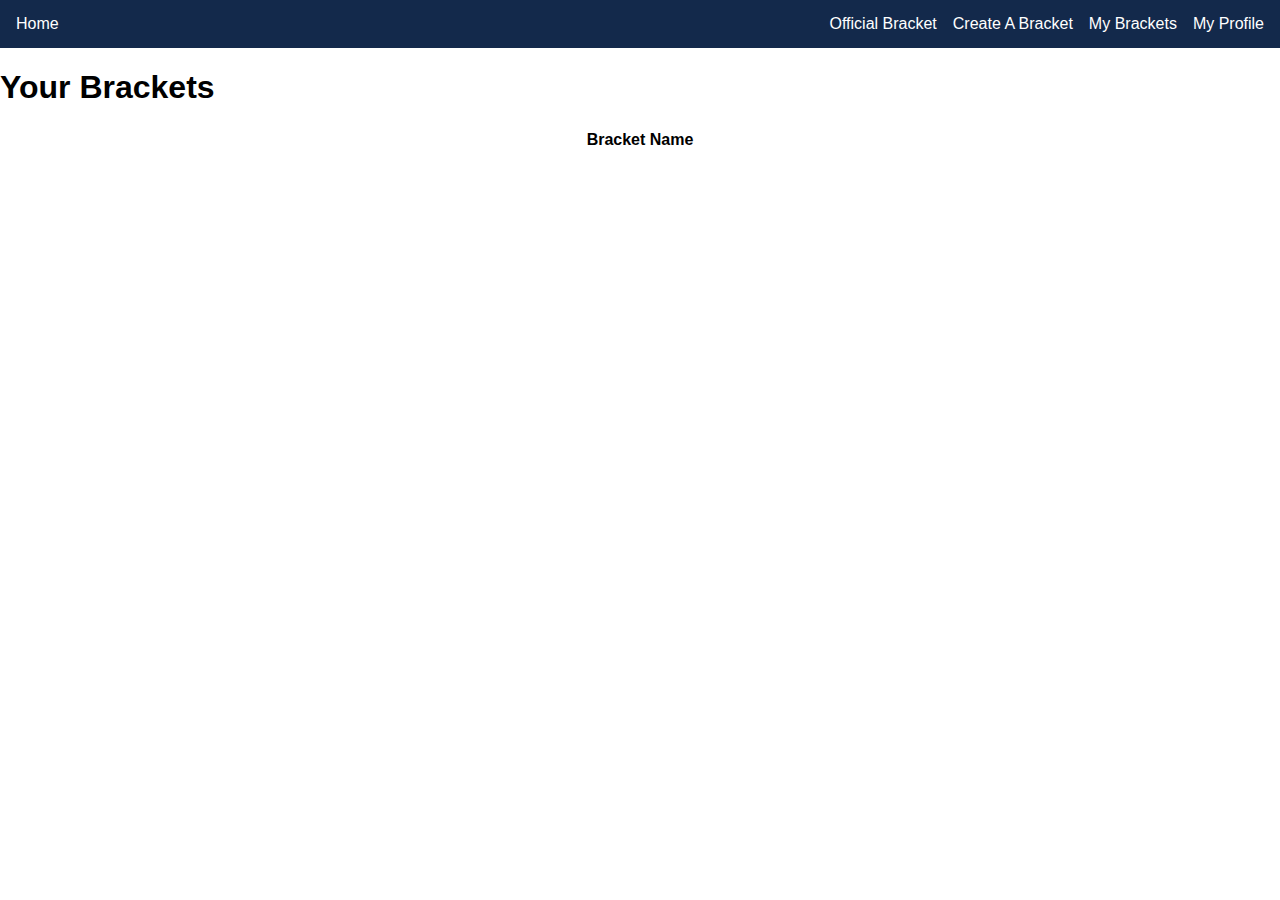
<file: bracket-list.html>
<!DOCTYPE HTML>
<html lang="en-US">
    <head>
        <meta charset="UTF-8">
        <script src="http://ajax.googleapis.com/ajax/libs/jquery/1.8.1/jquery.min.js"></script>
        <script src="js/bracket-list.js"></script>
        <link rel="stylesheet" type="text/css" href="css/style.css">
    </head>
    <body>
        <div class="navbar">
            <span class="nav-item"><a href="#">Home</a></span>
            <span class="nav-item"><a href="dashboard.html">Official Bracket</a></span>
            <span class="nav-item"><a href="bracket-picker.html">Create A Bracket</a></span>
            <span class="nav-item"><a href="bracket-list.html">My Brackets</a></span>
            <span class="nav-item"><a href="#">My Profile</a></span>
        </div>
        <h1>Your Brackets</h1>
        <div id="bracket-list">
            <table id="bracket-table">
                <tbody>
                    <th>Bracket Name</th>
                </tbody>
            </table>
        </div>
    </body>
</html>
</file>
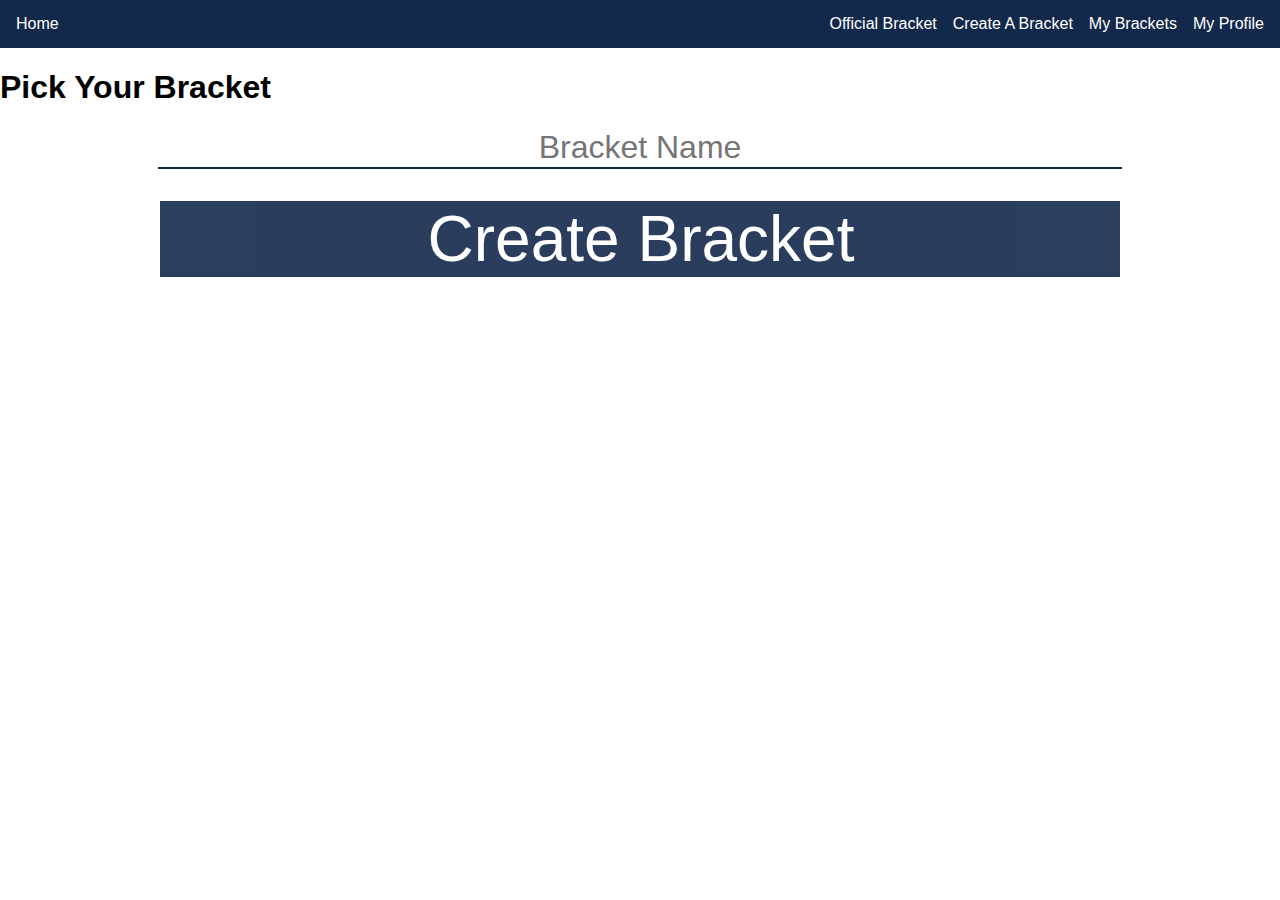
<file: bracket-picker.html>
<!DOCTYPE HTML>
<html lang="en-US">
    <head>
        <meta charset="UTF-8">
        <script src="http://ajax.googleapis.com/ajax/libs/jquery/1.8.1/jquery.min.js"></script>
        <script src="js/bracket.js"></script>
        <script src="js/pick-bracket.js"></script>
        <link rel="stylesheet" type="text/css" href="css/style.css">
    </head>
    <body>
        <div class="navbar">
            <span class="nav-item"><a href="#">Home</a></span>
            <span class="nav-item"><a href="dashboard.html">Official Bracket</a></span>
            <span class="nav-item"><a href="bracket-picker.html">Create A Bracket</a></span>
            <span class="nav-item"><a href="bracket-list.html">My Brackets</a></span>
            <span class="nav-item"><a href="#">My Profile</a></span>
        </div>
        <h1>Pick Your Bracket</h1>
        <div id="create-bracket-name">
            <input type="text" placeholder='Bracket Name' id="bracket-name">
            <button id='create-bracket'>Create Bracket</button>    
        </div>
        <div id="bracket" hidden='true'>                
            <div class='row'>
                <div class='region left' id="region-00"></div>
                <div class='region right'  id="region-01"></div>        
            </div>
            <div class='row final-four'>
                <div class='region center' id='region-ff'></div>
            </div>
            <div class='row'>
                <div class='region left'  id="region-10"></div>
                <div class='region right'  id="region-11"></div>
            </div>
            <button id="submit-picks">Submit Your Picks</button>
        </div>
    </body>
</html>
</file>
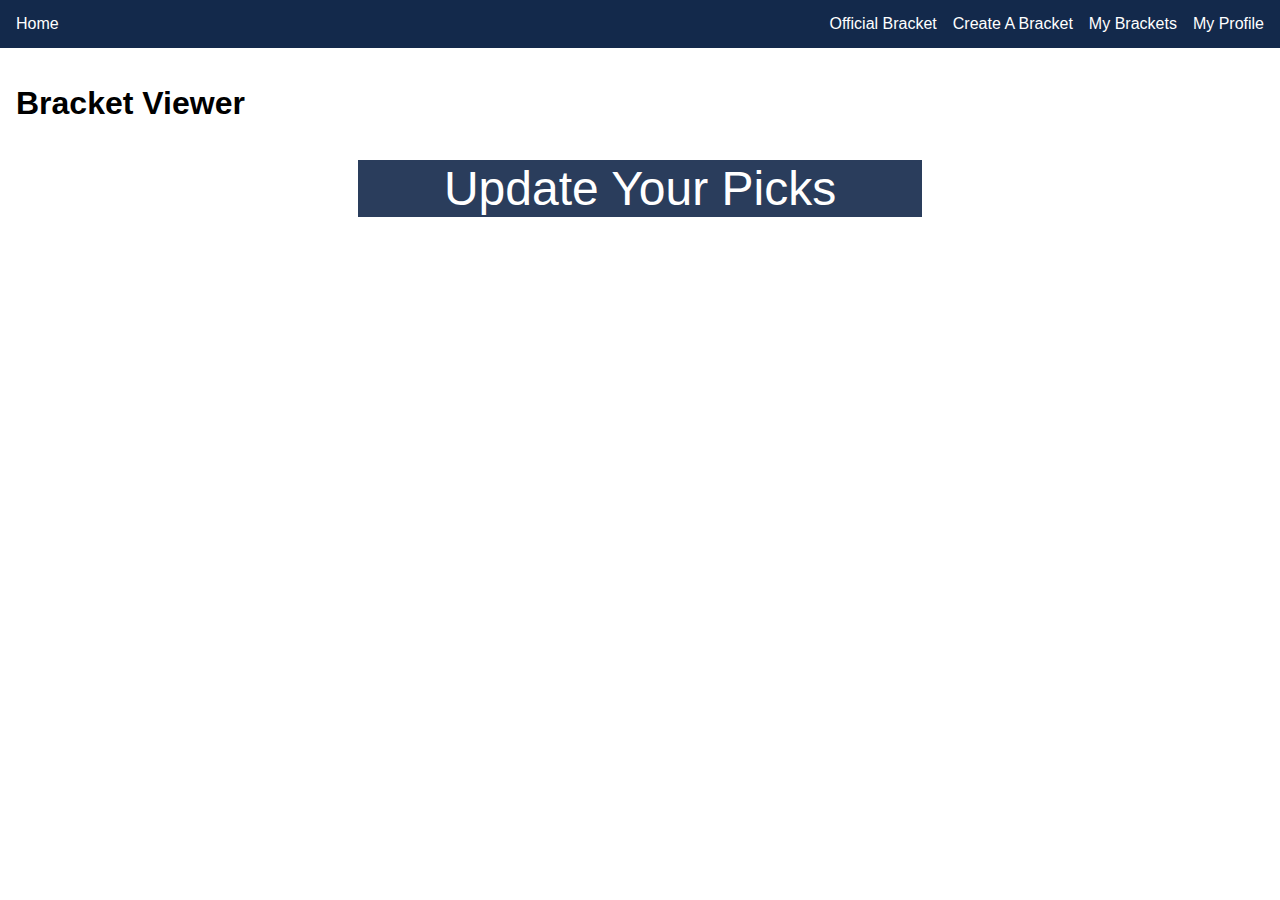
<file: bracket-viewer.html>
<!DOCTYPE HTML>
<html lang="en-US">
    <head>
        <meta charset="UTF-8">
        <script src="http://ajax.googleapis.com/ajax/libs/jquery/1.8.1/jquery.min.js"></script>
        <script src="js/bracket.js"></script>
        <script src="js/official-bracket.js"></script>
        <link rel="stylesheet" type="text/css" href="css/style.css">
    </head>
    <body>
        <div class="navbar">
            <span class="nav-item"><a href="#">Home</a></span>
            <span class="nav-item"><a href="dashboard.html">Official Bracket</a></span>
            <span class="nav-item"><a href="bracket-picker.html">Create A Bracket</a></span>
            <span class="nav-item"><a href="bracket-lsit.html">My Brackets</a></span>
            <span class="nav-item"><a href="#">My Profile</a></span>
        </div>
        <div class='alert' id='success-alert' hidden='true'>
            <span class='msg'><p>Picks Successfully Updated</p></span>
        </div>
        <div id="bracket">
            <h1>Bracket Viewer</h1>
            <div class='row'>
                <div class='region left' id="region-00"></div>
                <div class='region right'  id="region-01"></div>        
            </div>
            <div class='row final-four'>
                <div class='region center' id='region-ff'></div>
            </div>
            <div class='row'>
                <div class='region left'  id="region-10"></div>
                <div class='region right'  id="region-11"></div>
            </div>
        </div>
        <button id="submit-picks">Update Your Picks</button>        
    </body>
</html>
</file>
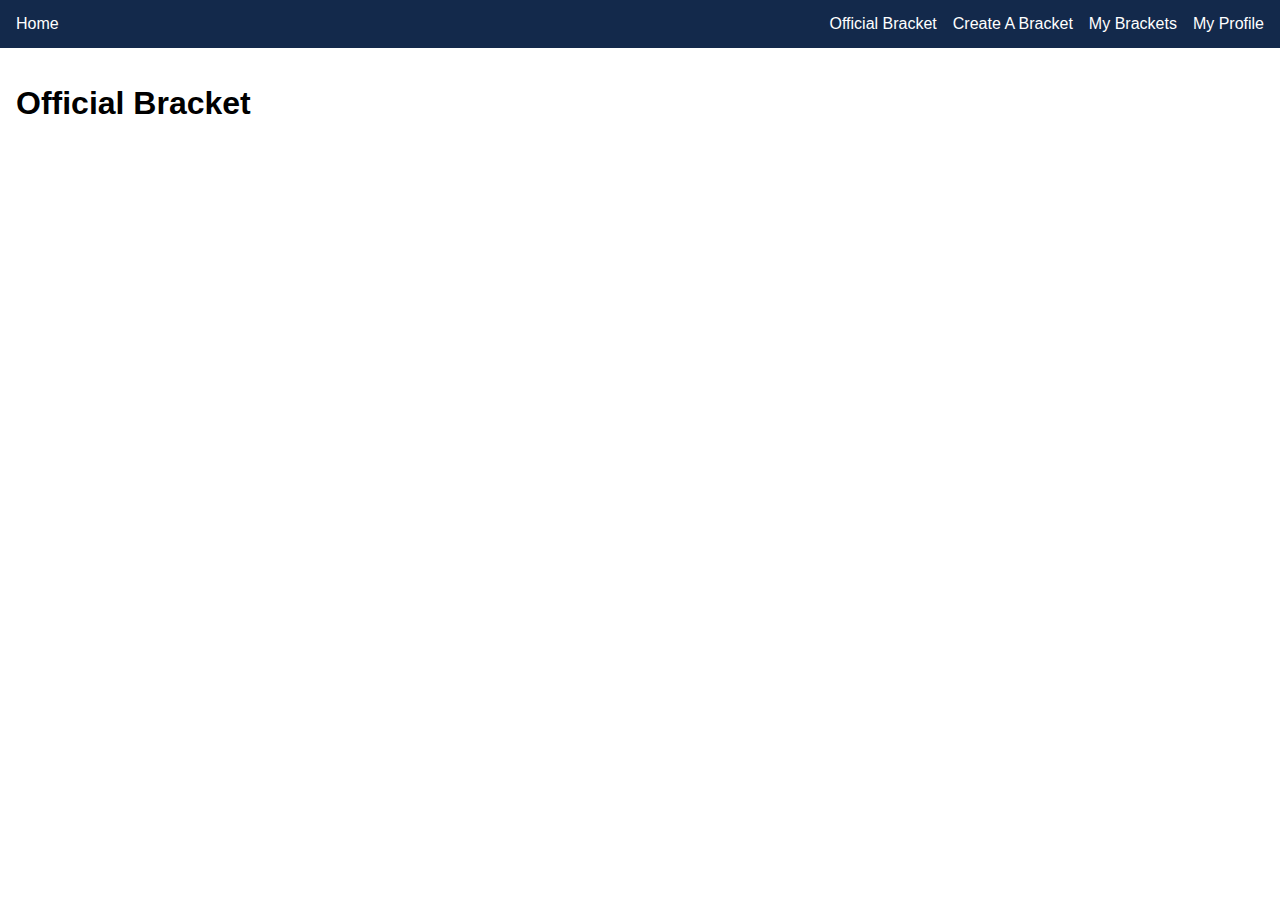
<file: dashboard.html>
<!DOCTYPE HTML>
<html lang="en-US">
    <head>
        <meta charset="UTF-8">
        <script src="http://ajax.googleapis.com/ajax/libs/jquery/1.8.1/jquery.min.js"></script>
        <script src="js/bracket.js"></script>
        <script src="js/official-bracket.js"></script>
        <link rel="stylesheet" type="text/css" href="css/style.css">
    </head>
    <body>
            <div class="navbar">
                <span class="nav-item"><a href="#">Home</a></span>
                <span class="nav-item"><a href="dashboard.html">Official Bracket</a></span>
                <span class="nav-item"><a href="bracket-picker.html">Create A Bracket</a></span>
                <span class="nav-item"><a href="bracket-list.html">My Brackets</a></span>
                <span class="nav-item"><a href="#">My Profile</a></span>
            </div>
            <div id="bracket">
            <h1>Official Bracket</h1>
            <div class='row'>
                <div class='region left' id="region-00"></div>
                <div class='region right'  id="region-01"></div>        
            </div>
            <div class='row final-four'>
                <div class='region center' id='region-ff'></div>
            </div>
            <div class='row'>
                <div class='region left'  id="region-10"></div>
                <div class='region right'  id="region-11"></div>
            </div>
        </div>
    </body>
</html>
</file>
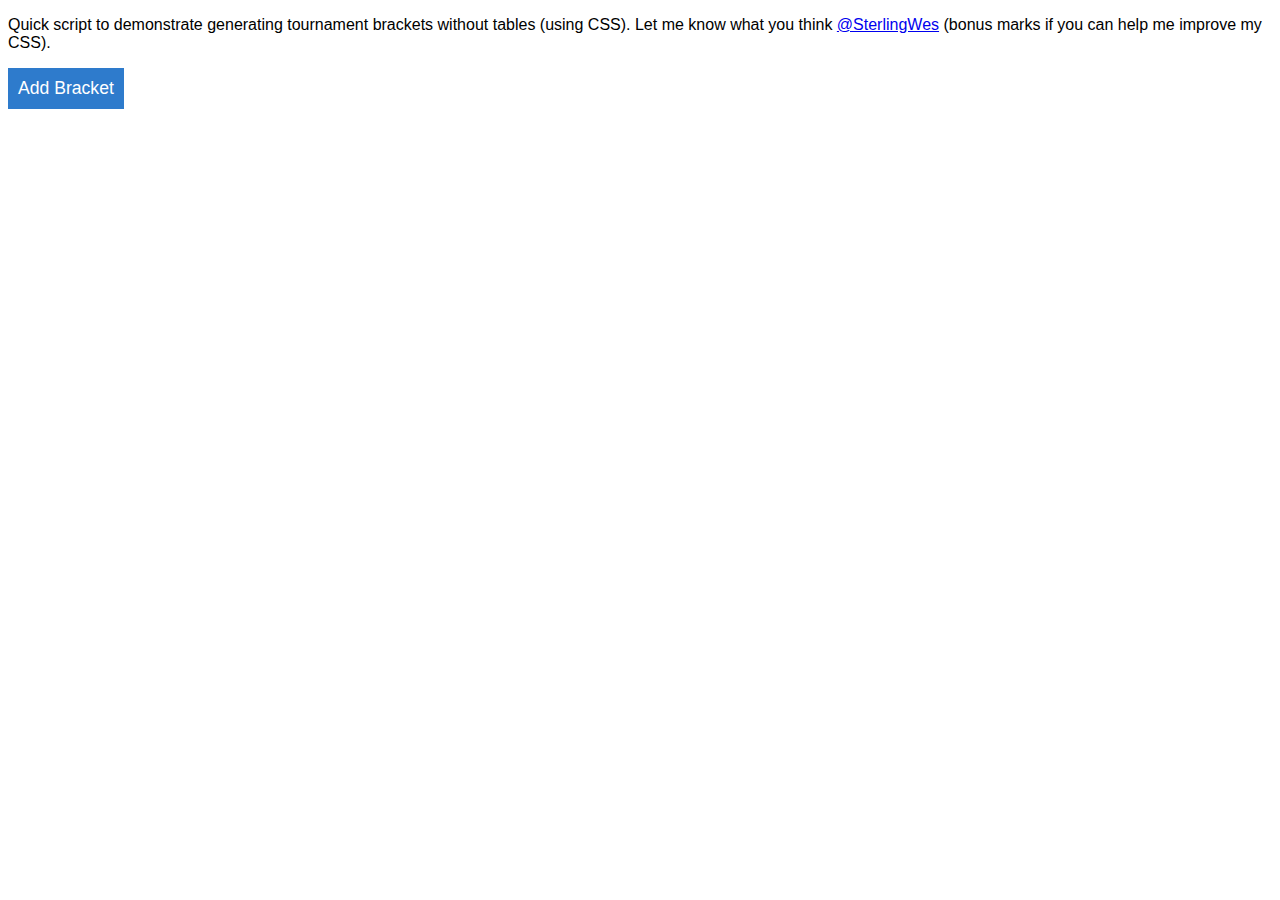
<file: example.html>
<!DOCTYPE html>
<html>
	<head>
		<title>Tournament Bracket Generator</title>
		<script src="http://code.jquery.com/jquery-1.8.3.min.js"></script>
		<script src="http://underscorejs.org/underscore-min.js"></script>
		<script>
			$(document).on('ready', function() {
				
				var knownBrackets = [2,4,8,16,32], // brackets with "perfect" proportions (full fields, no byes)
				
					exampleTeams  = _.shuffle(["New Jersey Devils","New York Islanders","New York Rangers","Philadelphia Flyers","Pittsburgh Penguins","Boston Bruins","Buffalo Sabres","Montreal Canadiens","Ottawa Senators","Toronto Maple Leafs","Carolina Hurricanes","Florida Panthers","Tampa Bay Lightning","Washington Capitals","Winnipeg Jets","Chicago Blackhawks","Columbus Blue Jackets","Detroit Red Wings","Nashville Predators","St. Louis Blues","Calgary Flames","Colorado Avalanche","Edmonton Oilers","Minnesota Wild","Vancouver Canucks","Anaheim Ducks","Dallas Stars","Los Angeles Kings","Phoenix Coyotes","San Jose Sharks","Montreal Wanderers","Quebec Nordiques","Hartford Whalers"]), // because a bracket needs some teams!
					
					bracketCount = 0;
				
				/*
				 * Build our bracket "model"
				 */
				function getBracket(base) {
				
					var closest 		= _.find(knownBrackets, function(k) { return k>=base; }),
						byes 			= closest-base;
						
					if(byes>0)	base = closest;
				
					var brackets 	= [],
						round 		= 1,
						baseT 		= base/2,
						baseC 		= base/2,
						teamMark	= 0,
						nextInc		= base/2;
						
					for(i=1;i<=(base-1);i++) {
						var	baseR = i/baseT,
							isBye = false;
							
						if(byes>0 && (i%2!=0 || byes>=(baseT-i))) {
							isBye = true;
							byes--;
						}
						
						var last = _.map(_.filter(brackets, function(b) { return b.nextGame == i; }), function(b) { return {game:b.bracketNo,teams:b.teamnames}; });
						
						brackets.push({
							lastGames:	round==1 ? null : [last[0].game,last[1].game],
							nextGame:	nextInc+i>base-1?null:nextInc+i,
							teamnames:	round==1 ? [exampleTeams[teamMark],exampleTeams[teamMark+1]] : [last[0].teams[_.random(1)],last[1].teams[_.random(1)]],
							bracketNo:	i,
							roundNo:	round,
							bye:		isBye
						});
						teamMark+=2;
						if(i%2!=0)	nextInc--;
						while(baseR>=1) {
							round++;
							baseC/= 2;
							baseT = baseT + baseC;
							baseR = i/baseT;
						}
					}
					
					renderBrackets(brackets);
				}
				
				/*
				 * Inject our brackets
				 */
				function renderBrackets(struct) {
					var groupCount	= _.uniq(_.map(struct, function(s) { return s.roundNo; })).length;
					
					var group	= $('<div class="group'+(groupCount+1)+'" id="b'+bracketCount+'"></div>'),
						grouped = _.groupBy(struct, function(s) { return s.roundNo; });
					for(g=1;g<=groupCount;g++) {
						var round = $('<div class="r'+g+'"></div>');
						_.each(grouped[g], function(gg) {
							if(gg.bye)
								round.append('<div></div>');
							else
								round.append('<div><div class="bracketbox"><span class="info">'+gg.bracketNo+'</span><span class="teama">'+gg.teamnames[0]+'</span><span class="teamb">'+gg.teamnames[1]+'</span></div></div>');
						});
						group.append(round);
					}
					group.append('<div class="r'+(groupCount+1)+'"><div class="final"><div class="bracketbox"><span class="teamc">'+_.last(struct).teamnames[_.random(1)]+'</span></div></div></div>');
					$('#brackets').append(group);
					
					bracketCount++;
					$('html,body').animate({
						scrollTop: $("#b"+(bracketCount-1)).offset().top
					});
				}
				
				$('#add').on('click', function() {
					var opts = parseInt(prompt('Bracket size (number of teams):',32));
					
					if(!_.isNaN(opts) && opts <= _.last(knownBrackets))
						getBracket(opts);
					else
						alert('The bracket size you specified is not currently supported.');
				});
				
			});
		</script>
		<style type="text/css">
			html, body, .brackets {
				width: 100%;
				min-height: 100%;
				font-family: "Arial", sans-serif;
			}
			.metroBtn {
				background-color: #2E7BCC;
				color: #fff;
				font-size: 1.1em;
				padding: 10px;
				display: inline-block;
				margin-bottom: 30px;
				cursor: pointer;
			}
			.brackets > div {
				vertical-align: top;
				clear: both;
			}
			.brackets > div > div {
				float: left;
				height: 100%;
			}
			.brackets > div > div > div {
				margin: 50px 0;
			}
			.brackets div.bracketbox {
				position: relative;
				width: 100%; height: 100%;
				border-top: 1px solid #555;
				border-right: 1px solid #555;
				border-bottom: 1px solid #555;
			}
			.brackets div.bracketbox > span.info {
				position: absolute;
				top: 25%;
				left: 25%;
				font-size: 0.8em;
				color: #BBB;
			}
			.brackets div.bracketbox > span {
				position: absolute;
				left: 5px;
				font-size: 0.85em;
			}
			.brackets div.bracketbox > span.teama {
				top: -20px;
			}
			.brackets div.bracketbox > span.teamb {
				bottom: -20px;
			}
			.brackets div.bracketbox > span.teamc {
				bottom: 1px;
			}
			.brackets > .group2 {
				height: 260px;
			}
			.brackets > .group2 > div {
				width: 49%;
			}
			.brackets > .group3 {
				height: 320px;
			}
			.brackets > .group3 > div {
				width: 32.7%;
			}
			.brackets > .group4 > div {
				width: 24.5%;
			}
			.brackets > .group5 > div {
				width: 19.6%;
			}
			.brackets > .group6 {
				height: 2000px;
			}
			.brackets > .group6 > div {
				width: 16.3%;
			}
			.brackets > div > .r1 > div {
				height: 60px;
			}
			.brackets > div > .r2 > div {
				margin: 80px 0 110px 0;
				height: 110px;
			}
			.brackets > div > .r3 > div {
				margin: 135px 0 220px 0;
				height: 220px;
			}
			.brackets > div > .r4 > div {
				margin: 250px 0 445px 0;
				height: 445px;
			}
			.brackets > div > .r5 > div {
				margin: 460px 0 0 0;
				height: 900px;
			}
			.brackets > div > .r6 > div {
				margin: 900px 0 0 0;
			}
			.brackets div.final > div.bracketbox {
				border-top: 0px;
				border-right: 0px;
				height: 0px;
			}
			.brackets > div > .r4 > div.drop {
				height: 180px;
				margin-bottom: 0px;
			}
			.brackets > div > .r5 > div.final.drop {
				margin-top: 345px;
				margin-bottom: 0px;
				height: 1px;
			}
			.brackets > div > div > div:last-of-type {
				margin-bottom: 0px;
			}
		</style>
	</head>
	<body>
		<p>Quick script to demonstrate generating tournament brackets without tables (using CSS). Let me know what you think <a href="http://twitter.com/sterlingwes">@SterlingWes</a> (bonus marks if you can help me improve my CSS).</p>
		<div id="add" class="metroBtn">Add Bracket</div>
		<div class="brackets" id="brackets">
		</div>
	</body>
</html>
</file>
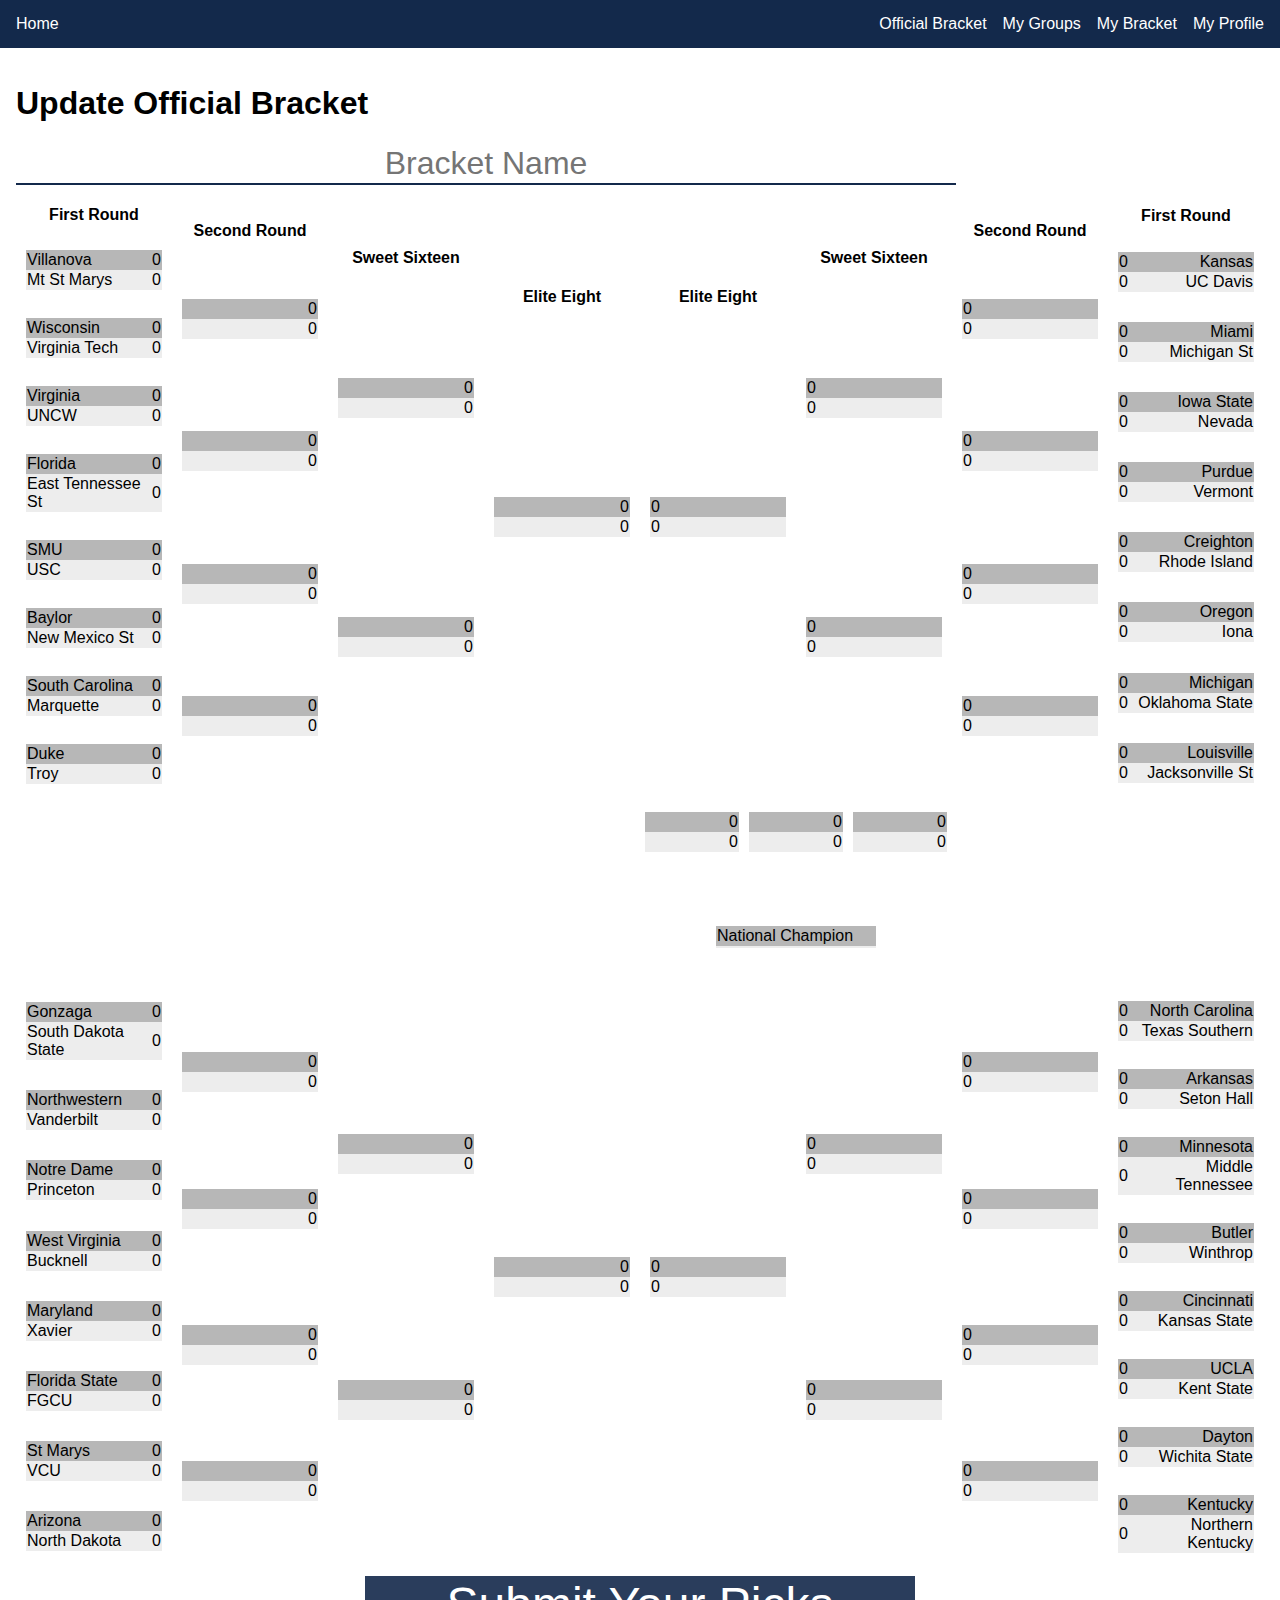
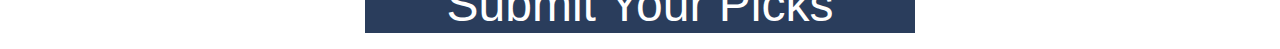
<file: update-official-bracket.html>
<!DOCTYPE HTML>
<html lang="en-US">
    <head>
        <meta charset="UTF-8">
        <script src="http://ajax.googleapis.com/ajax/libs/jquery/1.8.1/jquery.min.js"></script>
        <script src="js/bracket.js"></script>
        <script src="js/pick-bracket-official.js"></script>
        <link rel="stylesheet" type="text/css" href="css/style.css">
    </head>
    <body>
        <div class="navbar">
            <span class="nav-item"><a href="#">Home</a></span>
            <span class="nav-item"><a href="#">Official Bracket</a></span>
            <span class="nav-item"><a href="#">My Groups</a></span>
            <span class="nav-item"><a href="#">My Bracket</a></span>
            <span class="nav-item"><a href="#">My Profile</a></span>
        </div>
        <div id="bracket">
            <h1>Update Official Bracket</h1>
            <input type="text" placeholder='Bracket Name' id="bracket-name">
            <div class='row'>
                <div class='region left' id="region-00"></div>
                <div class='region right'  id="region-01"></div>        
            </div>
            <div class='row final-four'>
                <div class='region center' id='region-ff'></div>
            </div>
            <div class='row'>
                <div class='region left'  id="region-10"></div>
                <div class='region right'  id="region-11"></div>
            </div>
            <button id="submit-picks">Submit Your Picks</button>
        </div>
    </body>
</html>
</file>
<file: css/style.css>
html, body{
    height: 100%;
    margin: 0;
    font-family: "Optima", "Candara", "Century Gothic", sans-serif;
}
#bg-vid{
    position: fixed;
    top: 50%;
    left: 50%;
    min-width: 100%;
    min-height: 100%;
    width: auto;
    height: auto;
    z-index: -100;
    -ms-transform: translateX(-50%) translateY(-50%);
    -moz-transform: translateX(-50%) translateY(-50%);
    -webkit-transform: translateX(-50%) translateY(-50%);
    transform: translateX(-50%) translateY(-50%);
    background: url(bg-video.jpg) no-repeat;
    background-size: cover; 
}
#color{
    position: fixed;
    top: 50%;
    left: 50%;
    min-width: 100%;
    min-height: 100%;
    width: auto;
    height: auto;
    z-index: -99;
    -ms-transform: translateX(-50%) translateY(-50%);
    -moz-transform: translateX(-50%) translateY(-50%);
    -webkit-transform: translateX(-50%) translateY(-50%);
    transform: translateX(-50%) translateY(-50%);
    background-color: #4B9CD3;
    opacity: 0.5;
}

#controls{
    position: relative;
    top: 50%;
    transform: translateY(-50%);
}

.input input, button{
    display: block;
    font-size: 4em;
    width: 100%;
    opacity: 0.9;
    border: none;
    color: white;
    padding-left: 0.125em;
    text-align: center;
}

#controls .input{
margin-top: 0.5em;
}

#controls .input:first-child{
    margin-top: 0;
}

.blue{
    background-color: #13294b;    
}

.green{
    background-color: #19453b;    
}

#controls button{
    opacity: 0.75;
    cursor: pointer;
    padding-left: 0.125em;
    width: 101.28%;          /* For some reason, button is narrower than text input */
    box-sizing: border-box;
    -moz-box-sizing: border-box;
}

#login, #register{
    display: none;
    width: 50%;
    margin-left: auto;
    margin-right: auto;
}

#options{
    width: 50%;
    margin-left: auto;
    margin-right: auto;
}

.error-message{
    color: red;
}

.error{
    border: 0.06em solid red !important;
}

td{
    width: auto;
    height: auto;
}

.filled{
    background-color: black;
}

.right-border{
    border-right: 1px solid black;
}

#bracket-container{
    width: 100%;
}

#bracket{
    padding: 1em;
    box-sizing: border-box;
    width: 100%;
}

table.game{
    margin: 5px;
    padding: 0;
    background-color:#ededed;
    border-spacing: 0;
    width: 10em;
    display: inline-table;

}
p.team-info{
    margin-top: 0.125em;
    margin-bottom: 0.125em;
}

tr.teamOne{
    background-color: #b7b7b7;
    margin: 0;
}

td.score.right{
    text-align: right;
}

td.score.left{
    text-align: left;
}

.row{
    display: flex;
    flex-direction: row;
    justify-content: space-around;
}

.region.left{
    width: 50%;
    display: flex;
    flex-direction: row;
    justify-content: space-around;
}

.region.right{
    width: 50%;
    display: flex;
    flex-direction: row;
    justify-content: space-around;
}

.region.center{
    width: 50%;
    display: flex;
    flex-direction: column;
    justify-content: space-around;
    margin-left: 50%;
    margin-right: 50%; 
}

.right{
    text-align: right;
}

.navbar{
    height: 3em;
    background-color: #13294b;
    display: flex;
    flex-direction: row; 
    align-items: center;
    justify-content: flex-end;
}

.nav-item a{
    color: white;   
    text-decoration: none;
}

.nav-item{
    margin-right: 1em;
}

.nav-item:first-child{
    margin-right: auto;
    margin-left: 1em;
}

.round{
    display: flex;
    flex-direction: column;
    justify-content: space-around;
}

.round-label{
    text-align: center;
}

.final-four{
    width: 50%;
    margin-left: auto;
    margin-right: auto;
}

span.round {
    display: flex;
    flex-direction: row;
}

#bracket-table{
    padding-left: 2em;
    padding-right: 2em;
    width: 100%;
    box-sizing: border-box;
}

.bracket-entry{
    height: 1.5em;
}

.bracket-entry.alt{
    background-color: #afafaf;
}

.bracket-entry a{
    color: black;
    
}

.bracket-entry a:visited{
    text-decoration: none;
}

#create-bracket-name{
    text-align: center;
}

#bracket-name{
    font-size: 2em;
    width: 75%;
    margin-left: auto;
    margin-right: auto;
    text-align: center;
    border: none;
    border-bottom-width: medium;
    border-bottom-style: none;
    border-bottom-color: currentcolor;
    border-bottom: 2px solid #13294b;
    color: #13294b;
}

#create-bracket{
    width: 75%;
    text-align: center;
    margin: 0 auto;
        margin-top: 0px;
    margin-top: 0.5em;
    background-color: #13294b;
    cursor: pointer;
}

#submit-picks{
    font-size: 3em;
    width: 44%;
    text-align: center;
    margin-left: auto;
    margin-right: auto;
    background-color: #13294b;
    cursor: pointer;
}
</file>
